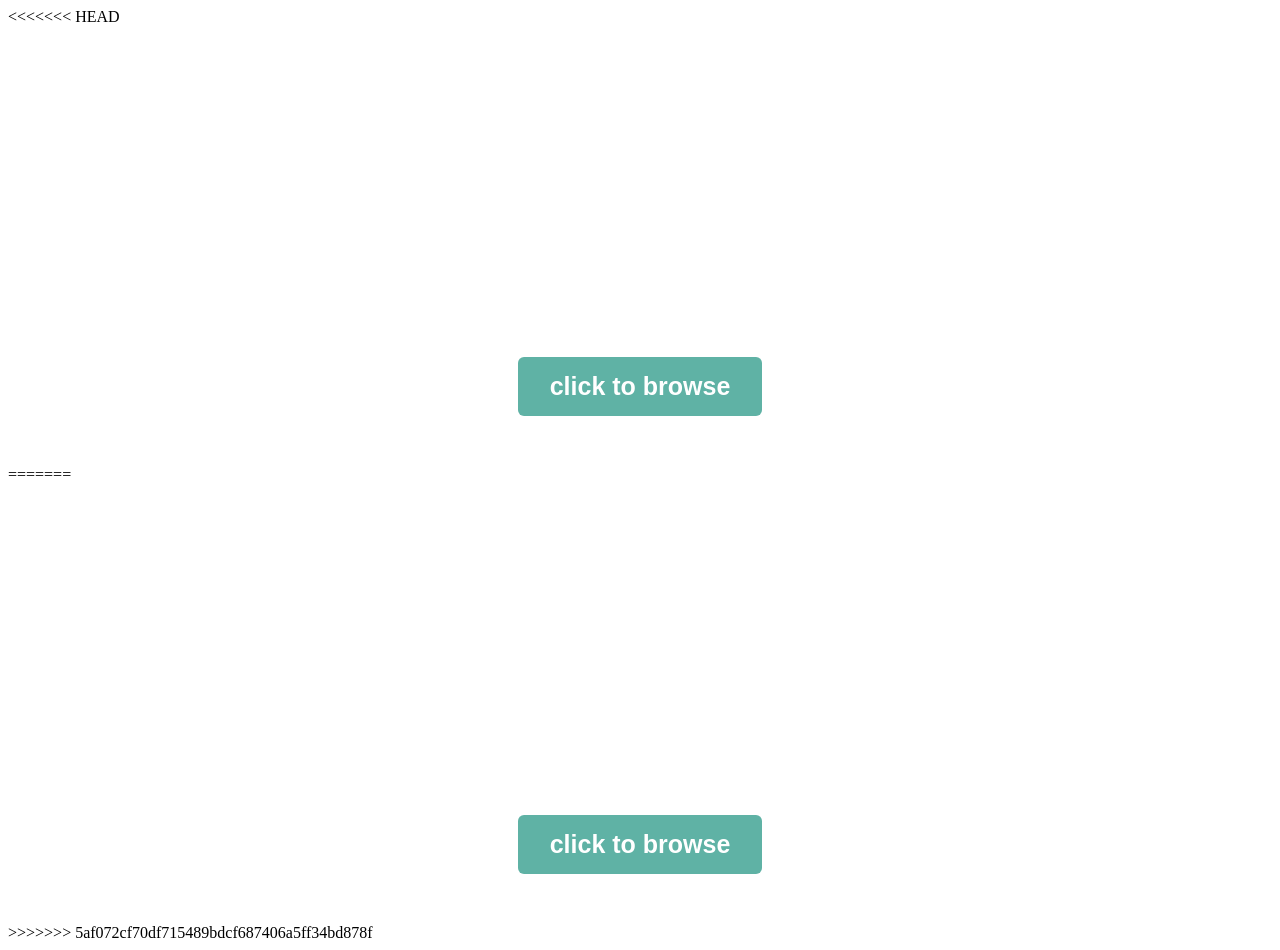
<file: simple-js-main/index.html>
<<<<<<< HEAD
<!DOCTYPE html>
<html>
	<title>(ง ͡ʘ ͜ʖ ͡ʘ)ง</title>
	<head>
		<link rel="stylesheet" href="style.css">
		<meta name="viewport" content="width=device-width">
		
		<script>
		function play() {
    		var audio = document.getElementById("audio");
        	audio.play();
		};

		function pic() {
			document.getElementById("theimg").style.display = "block";
			document.getElementById("main").style.display = "none";
			document.body.style.background = "black";
		};

		function refresh() {
			document.getElementById("refresh").style.display = "block";
		};

		function fullscreen() {
			var fs = document.documentElement;
			if (fs.requestFullscreen) {
				fs.requestFullscreen();
			} else if (fs.mozRequestFullScreen) {
				fs.mozRequestFullScreen();
			} else if (fs.webkitRequestFullscreen) {
				fs.webkitRequestFullscreen();
			}	
		};
		</script>
	</head>

	<div id="theimg" style="display: none;">
		<img src="scare.jpg">
	</div>

	<div id="main">
		<br><br><br><br><br><br>
		<h1 style="text-align:center;">Hello!<br>Welcome to Ree's website!</h1>
		<p style="text-align:center;"><u>What is this all about?</u><br>This is just basically a playground for me to
		practice writing HTML-based scripts.<br><br>Don't expect much for now! Below is my first script which uses the three<br>
		basic programming languages <i>(HTML, CSS, JavaScript).</i></p>

		<div id="click">
			<input type="button" value="click to browse" onclick="play(); setTimeout(pic, 360); setTimeout(fullscreen, 360); setTimeout(refresh, 3000);">
		</div>

		<audio id="audio" src="scream2.mp3"></audio>
		<!--https://cdn.hipwallpaper.com/i/25/8/LH1ZXE.jpg-->
		
		<div class="bot">
			<p>© Reeman</p>
		</div>
	</div>

	<div class="bot" id="refresh" style="display: none;">
		<p><b>༼ ͡° ͜ʖ ͡° ༽<br>Refresh the page to restart</b></p>
	</div>

</html>
=======
<!DOCTYPE html>
<html>
	<title>(ง ͡ʘ ͜ʖ ͡ʘ)ง</title>
	<head>
		<link rel="stylesheet" href="style.css">
		<meta name="viewport" content="width=device-width">
		
		<script>
		function play() {
    		var audio = document.getElementById("audio");
        	audio.play();
		};

		function pic() {
			document.getElementById("theimg").style.display = "block";
			document.getElementById("main").style.display = "none";
			document.body.style.background = "black";
		};

		function refresh() {
			document.getElementById("refresh").style.display = "block";
		};

		function fullscreen() {
			var fs = document.documentElement;
			if (fs.requestFullscreen) {
				fs.requestFullscreen();
			} else if (fs.mozRequestFullScreen) {
				fs.mozRequestFullScreen();
			} else if (fs.webkitRequestFullscreen) {
				fs.webkitRequestFullscreen();
			}	
		};
		</script>
	</head>

	<div id="theimg" style="display: none;">
		<img src="scare.jpg">
	</div>

	<div id="main">
		<br><br><br><br><br><br>
		<h1 style="text-align:center;">Hello!<br>Welcome to Ree's website!</h1>
		<p style="text-align:center;"><u>What is this all about?</u><br>This is just basically a playground for me to
		practice writing HTML-based scripts.<br><br>Don't expect much for now! Below is my first script which uses the three<br>
		basic programming languages <i>(HTML, CSS, JavaScript).</i></p>

		<div id="click">
			<input type="button" value="click to browse" onclick="play(); setTimeout(pic, 360); setTimeout(fullscreen, 360); setTimeout(refresh, 3000);">
		</div>

		<audio id="audio" src="scream2.mp3"></audio>
		<!--https://cdn.hipwallpaper.com/i/25/8/LH1ZXE.jpg-->
		
		<div class="bot">
			<p>© Reeman</p>
		</div>
	</div>

	<div class="bot" id="refresh" style="display: none;">
		<p><b>༼ ͡° ͜ʖ ͡° ༽<br>Refresh the page to restart</b></p>
	</div>

</html>
>>>>>>> 5af072cf70df715489bdcf687406a5ff34bd878f
</file>
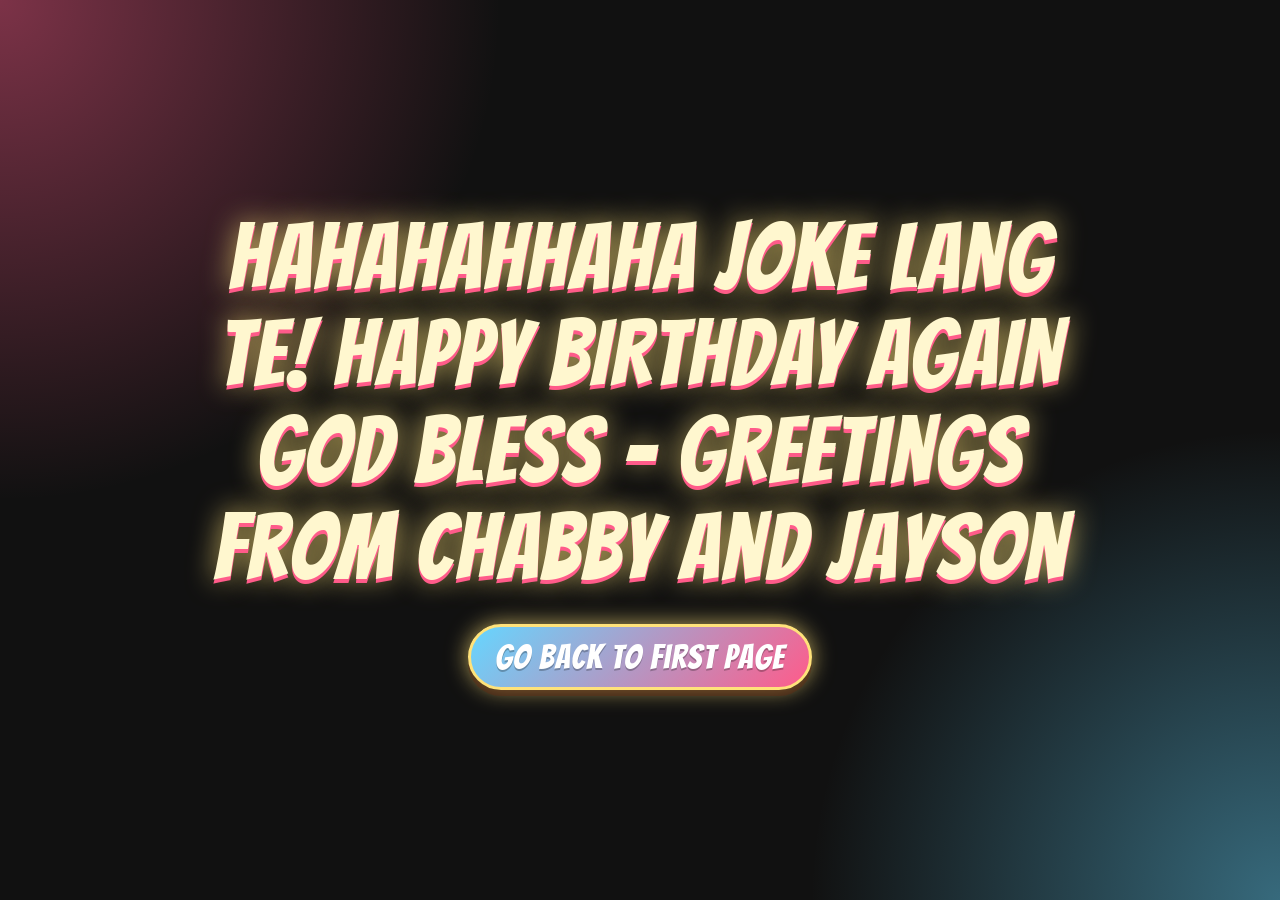
<file: apology.html>
<!DOCTYPE html>
<html lang="en">

<head>
  <meta charset="UTF-8" />
  <meta name="viewport" content="width=device-width, initial-scale=1.0" />
  <title>Happy Birthday Again</title>
  <link href="https://fonts.googleapis.com/css?family=Bangers" rel="stylesheet" />
  <link rel="stylesheet" href="styles.css" />
</head>

<body class="apology-page">
  <main class="apology-card">
    <p class="apology-message">
      HAHAHAHHAHA JOKE LANG TE! HAPPY BIRTHDAY AGAIN GOD BLESS - Greetings from
      Chabby and Jayson
    </p>
    <a class="back-button" href="index.html">Go back to first page</a>
  </main>
</body>

</html>
</file>
<file: simple-js-main/style.css>
<<<<<<< HEAD
body {
	background-color: #48968a;
}

h1	{
	color: white;
	font-family: verdana;
}	
	
h2	{
	color: white;
	font-family: verdana;
}

p	{
	color: white;
	font-family: verdana;
}

img {
	height: 100%;
	width: 100%;
	z-index: 5;
}

input {
  background-color: #5FB2A5;
  border: 2px;
  color: White;
  padding: 15px 32px;
  text-align: center;
  font-family: Tahoma, Geneva, sans-serif;
  text-decoration: none;
  display: inline-block;
  font-size: 25px;
  font-weight: bold;
  border-radius: 6px;
}

input:hover {
	background-color: #79bfb4;
	border: 2px;
	color: White;
	padding: 15px 32px;
	text-align: center;
	font-family: Tahoma, Geneva, sans-serif;
	text-decoration: none;
	display: inline-block;
	font-size: 25px;
	font-weight: bold;
	border-radius: 6px;
}

input:active {
	background-color: #3f8277;
	border: 2px;
	color: White;
	padding: 15px 32px;
	text-align: center;
	font-family: Tahoma, Geneva, sans-serif;
	text-decoration: none;
	display: inline-block;
	font-size: 25px;
	font-weight: bold;
	border-radius: 6px;
}

#click	{
	text-align:center;
	font-family:Tahoma, Geneva, sans-serif
	}

.bot	{
	position:center;
	bottom:0;
	text-align:center
=======
body {
	background-color: #48968a;
}

h1	{
	color: white;
	font-family: verdana;
}	
	
h2	{
	color: white;
	font-family: verdana;
}

p	{
	color: white;
	font-family: verdana;
}

img {
	height: 100%;
	width: 100%;
	z-index: 5;
}

input {
  background-color: #5FB2A5;
  border: 2px;
  color: White;
  padding: 15px 32px;
  text-align: center;
  font-family: Tahoma, Geneva, sans-serif;
  text-decoration: none;
  display: inline-block;
  font-size: 25px;
  font-weight: bold;
  border-radius: 6px;
}

input:hover {
	background-color: #79bfb4;
	border: 2px;
	color: White;
	padding: 15px 32px;
	text-align: center;
	font-family: Tahoma, Geneva, sans-serif;
	text-decoration: none;
	display: inline-block;
	font-size: 25px;
	font-weight: bold;
	border-radius: 6px;
}

input:active {
	background-color: #3f8277;
	border: 2px;
	color: White;
	padding: 15px 32px;
	text-align: center;
	font-family: Tahoma, Geneva, sans-serif;
	text-decoration: none;
	display: inline-block;
	font-size: 25px;
	font-weight: bold;
	border-radius: 6px;
}

#click	{
	text-align:center;
	font-family:Tahoma, Geneva, sans-serif
	}

.bot	{
	position:center;
	bottom:0;
	text-align:center
>>>>>>> 5af072cf70df715489bdcf687406a5ff34bd878f
}
</file>
<file: styles.css>
html,
body {
  height: 100%;
  margin: 0;
  font-family: "Kaushan Script", "Sail", cursive;
}

body {
  background: #e74;
  background-image: radial-gradient(
    circle at center bottom,
    #e9b64b,
    #c76075 15%,
    #0d0d4b 75%,
    #190e14 90%
  );
  overflow: hidden;
}

.birthday-stage {
  position: fixed;
  inset: 0;
  background: #f7a11a;
  overflow: hidden;
}

.birthday-stage.is-greeting {
  background-image: url("TANDUAY.svg");
  background-position: center;
  background-repeat: no-repeat;
  background-size: cover;
}

.birthday-stage.is-hidden {
  display: none;
}

.countdown-gate {
  position: fixed;
  inset: 0;
  z-index: 20;
  display: flex;
  align-items: center;
  justify-content: center;
  background: black;
  transition: opacity 0.45s ease, visibility 0.45s ease;
}

.countdown-gate.is-hidden {
  visibility: hidden;
  opacity: 0;
  pointer-events: none;
}

.countdown-gate.is-disabled {
  display: none;
}

.time-to {
  padding: 24px;
  color: white;
  font-family: "Bangers", cursive;
  font-size: clamp(32px, 7vw, 58px);
  letter-spacing: 2px;
  line-height: 1.05;
  text-align: center;
}

.time-to span {
  display: block;
  margin-top: 18px;
  color: #ff2f2f;
  font-size: clamp(56px, 14vw, 112px);
  line-height: 0.95;
}

.jumpscare {
  position: fixed;
  inset: 0;
  z-index: 999;
  display: none;
  align-items: center;
  justify-content: center;
  background: #000;
}

.jumpscare.is-active {
  display: flex;
}

.jumpscare img {
  width: 100vw;
  height: 100vh;
  object-fit: cover;
}

.apology-page {
  display: flex;
  align-items: center;
  justify-content: center;
  min-height: 100%;
  padding: 24px;
  box-sizing: border-box;
  background:
    radial-gradient(circle at top left, rgba(255, 91, 138, 0.45), transparent 32%),
    radial-gradient(circle at bottom right, rgba(101, 214, 255, 0.45), transparent 30%),
    #111;
}

.apology-card {
  width: min(920px, 94vw);
  text-align: center;
}

.apology-message {
  margin: 0 0 28px;
  color: #fff7cf;
  font-family: "Bangers", cursive;
  font-size: clamp(38px, 8vw, 92px);
  letter-spacing: 2px;
  line-height: 1.05;
  text-shadow:
    0 4px 0 #ff5b8a,
    0 0 28px rgba(255, 226, 122, 0.75);
}

.back-button {
  display: inline-block;
  padding: 12px 24px;
  border: 3px solid #ffe27a;
  border-radius: 999px;
  background: linear-gradient(135deg, #65d6ff, #ff5b8a);
  color: #fff;
  font-family: "Bangers", cursive;
  font-size: clamp(22px, 4vw, 34px);
  letter-spacing: 1px;
  text-decoration: none;
  text-shadow: 0 2px 0 rgba(0, 0, 0, 0.25);
  box-shadow:
    0 6px 0 rgba(91, 44, 20, 0.55),
    0 0 22px rgba(255, 226, 122, 0.7);
}

.back-button:hover {
  filter: brightness(1.08);
}

#beach,
#canvas {
  position: absolute;
  top: 0;
  left: 0;
  width: 100%;
  height: 100%;
}

#beach {
  display: none;
  z-index: 2;
  background-image: url("https://dl.dropbox.com/s/oe0oce2udq44bj5/beachsil2.png");
  background-position: bottom right;
  background-repeat: no-repeat;
  background-size: 1700px;
  pointer-events: none;
}

#canvas {
  z-index: 4;
}

#video {
  position: absolute;
  top: 50%;
  left: 50%;
  z-index: 3;
  width: min(86vw, 520px);
  aspect-ratio: 16 / 9;
  padding: 10px;
  border: 4px solid #ffe27a;
  border-radius: 18px;
  background:
    linear-gradient(#fff7cf, #fff7cf) padding-box,
    repeating-linear-gradient(
      45deg,
      #ff5b8a 0 12px,
      #ffe27a 12px 24px,
      #65d6ff 24px 36px,
      #9cff8f 36px 48px
    ) border-box;
  box-shadow:
    0 0 0 6px rgba(255, 255, 255, 0.35),
    0 18px 45px rgba(10, 4, 38, 0.45),
    0 0 28px rgba(255, 226, 122, 0.65);
  transform: translate(-50%, -50%);
}

#video:empty {
  display: none;
}

#video::before,
#video::after {
  position: absolute;
  z-index: -1;
  width: 28px;
  height: 28px;
  border-radius: 50%;
  background: #ff5b8a;
  box-shadow:
    38px -10px 0 #65d6ff,
    76px 4px 0 #ffe27a,
    114px -8px 0 #9cff8f,
    152px 5px 0 #ff9f43;
  content: "";
}

#video::before {
  top: -22px;
  left: 22px;
}

#video::after {
  right: 170px;
  bottom: -22px;
  transform: rotate(180deg);
}

#video iframe {
  width: 100%;
  height: 100%;
  border: 0;
  border-radius: 10px;
}

.surprise-button {
  position: absolute;
  top: calc(50% + min(24.2vw, 166px));
  left: 50%;
  z-index: 12;
  display: none;
  padding: 12px 22px;
  border: 3px solid #ffe27a;
  border-radius: 999px;
  background: linear-gradient(135deg, #ff5b8a, #ff9f43);
  color: #fff;
  cursor: pointer;
  font-family: "Bangers", cursive;
  font-size: clamp(20px, 4vw, 30px);
  letter-spacing: 1px;
  box-shadow:
    0 6px 0 rgba(91, 44, 20, 0.55),
    0 0 22px rgba(255, 226, 122, 0.7);
  text-shadow: 0 2px 0 rgba(0, 0, 0, 0.28);
  transform: translateX(-50%);
}

.surprise-button.is-ready {
  display: block;
}

.surprise-button:hover {
  filter: brightness(1.08);
}

.surprise-button:active {
  box-shadow:
    0 2px 0 rgba(91, 44, 20, 0.55),
    0 0 18px rgba(255, 226, 122, 0.65);
  transform: translate(-50%, 4px);
}

.robot-floor {
  position: absolute;
  right: clamp(12px, 3vw, 38px);
  bottom: clamp(12px, 3vw, 34px);
  z-index: 5;
  display: none;
  width: clamp(92px, 16vw, 170px);
  height: clamp(150px, 25vw, 270px);
  align-items: center;
  justify-content: center;
  animation: robotSideStep 2.4s ease-in-out infinite;
  pointer-events: none;
}

.birthday-stage.is-greeting .robot-floor {
  display: flex;
}

.robot-size-zero {
  display: inline-block;
  width: 0;
  height: 0;
}

.robot-head {
  width: 6vmin;
  height: 6vmin;
  margin: 0 auto;
  border: 0.45vmin solid #f6d36b;
  border-radius: 0.8vmin;
  background:
    radial-gradient(circle at 32% 35%, #fff1a6 0 13%, transparent 14%),
    radial-gradient(circle at 68% 35%, #fff1a6 0 13%, transparent 14%),
    linear-gradient(135deg, #8b3f13, #d38a24 55%, #f6d36b);
  box-shadow:
    0 0 18px rgba(246, 211, 107, 0.78),
    inset 0 -0.8vmin 0 rgba(73, 31, 11, 0.28);
}

.robot-abdomen,
.robot-legs {
  display: flex;
  justify-content: center;
}

.robot-arm {
  position: relative;
  width: 4vmin;
  height: 10vmin;
  border-radius: 2vmin;
  background: linear-gradient(180deg, #f6d36b, #d38a24 62%, #8b3f13);
  box-shadow: inset 0 -0.7vmin 0 rgba(73, 31, 11, 0.28);
  transform-origin: top;
  animation: robotRotate 2s linear infinite;
}

.robot-arm::before,
.robot-link::before {
  position: relative;
  display: block;
  width: 100%;
  height: 95%;
  content: "";
}

.robot-a1 {
  left: -2vmin;
}

.robot-middle-body {
  display: inline-block;
  width: 15vmin;
  height: 20vmin;
  border: 2vmin solid #3b1d12;
  border-radius: 1.2vmin;
  background:
    radial-gradient(circle at 50% 32%, #fff1a6 0 13%, transparent 14%),
    linear-gradient(160deg, #f6d36b 0 24%, #d38a24 25% 58%, #7a2f13 59%);
  box-shadow:
    0 0 18px rgba(246, 211, 107, 0.46),
    inset 0 0 0 0.7vmin rgba(255, 241, 166, 0.28);
}

.robot-link {
  position: relative;
  width: 4vmin;
  height: 10vmin;
  border-radius: 2vmin;
  background: linear-gradient(180deg, #f6d36b, #b75b18 58%, #3b1d12);
  box-shadow: inset 0 -0.7vmin 0 rgba(0, 0, 0, 0.24);
  transform-origin: top;
}

.robot-leg1 .robot-l1 {
  left: -2vmin;
  animation: robotRotateLeg 1s linear infinite;
}

.robot-leg1 .robot-l2 {
  animation: robotRotateLeg 1s linear infinite reverse;
}

.robot-leg2 .robot-l1 {
  left: -2vmin;
  animation: robotRotateLeg 1s linear infinite reverse;
}

.robot-leg2 .robot-l2 {
  animation: robotRotateLeg 1s linear infinite;
}

.robot-lower-body {
  display: inline-block;
  width: 10vmin;
  height: 20vmin;
  border: 2vmin solid transparent;
  background: transparent;
}

.robot-main-body {
  animation: robotUpDown 1s linear infinite;
}

@keyframes robotRotate {
  25% {
    transform: translateZ(0) rotate(-60deg);
  }

  75% {
    transform: translateZ(0) rotate(60deg);
  }
}

@keyframes robotRotateLeg {
  25% {
    transform: translateZ(0) rotate(20deg);
  }

  75% {
    transform: translateZ(0) rotate(-20deg);
  }
}

@keyframes robotUpDown {
  25% {
    margin-top: 3vmin;
  }

  50% {
    margin-top: 0;
  }

  75% {
    margin-top: 3vmin;
  }
}

@keyframes robotSideStep {
  0%,
  100% {
    transform: translateX(0);
  }

  25% {
    transform: translateX(-8px);
  }

  75% {
    transform: translateX(8px);
  }
}

#people {
  position: absolute;
  bottom: 65px;
  left: 40px;
  width: 140px;
  z-index: 3;
}

#sea {
  display: none;
  position: absolute;
  bottom: 0;
  left: 0;
  width: 100%;
  height: 85px;
  z-index: 2;
  background-color: blue;
  background-image: radial-gradient(circle at center top, #23485a, #0d0246);
}

.merrywrap {
  position: absolute;
  inset: 0;
  background-color: #f7a11a;
  background-image:
    linear-gradient(rgba(255, 179, 52, 0.18), rgba(255, 130, 20, 0.2)),
    url("gradient-yellow-star-background_52683-153241.avif");
  background-position: center;
  background-size: cover;
  transition: background-color 0.5s ease, opacity 0.5s ease;
  z-index: 5;
}

.merrywrap.is-revealed {
  background-color: transparent;
  background-image: none;
  pointer-events: none;
}

.merrywrap.is-revealed .reward-title,
.merrywrap.is-revealed .giftbox {
  display: none;
}

.reward-title {
  position: absolute;
  top: 70px;
  left: 50%;
  z-index: 12;
  width: min(92vw, 760px);
  margin: 0;
  color: #fff4d8;
  font-size: clamp(38px, 8vw, 78px);
  line-height: 1;
  text-align: center;
  text-shadow:
    0 3px 0 rgba(52, 73, 94, 0.75),
    0 0 24px rgba(253, 197, 109, 0.65);
  transform: translateX(-50%) rotate(-4deg);
}

.giftbox {
  position: absolute;
  bottom: 40px;
  left: 50%;
  z-index: 10;
  width: 300px;
  height: 200px;
  margin-left: -150px;
  padding: 0;
  border: 0;
  background: transparent;
  cursor: pointer;
  font-family: inherit;
}

.giftbox::after {
  position: absolute;
  bottom: 0;
  left: 0;
  width: 100%;
  color: #fff;
  content: "Click Me!";
  font-size: 24px;
  text-align: center;
  animation: clickMePulse 0.9s ease-in-out infinite alternate;
  text-shadow:
    0 2px 0 rgba(0, 0, 0, 0.35),
    0 0 16px rgba(255, 226, 122, 0.95);
  transform: rotate(-20deg);
  transform-origin: 0 0;
}

.giftbox > span {
  position: absolute;
  background: #34495e;
}

.giftbox > span::after,
.giftbox > span::before {
  position: absolute;
  top: 0;
  content: "";
}

.giftbox .cover {
  top: 0;
  left: 0;
  z-index: 2;
  width: 100%;
  height: 25%;
}

.giftbox .cover::before {
  left: 50%;
  width: 50px;
  height: 100%;
  background: #fdc56d;
  transform: translateX(-50%);
}

.giftbox .cover > span {
  position: absolute;
  top: -50px;
  left: 50%;
  width: 50px;
  height: 50px;
  transform: translateX(-50%);
}

.giftbox .cover > span::before,
.giftbox .cover > span::after {
  position: absolute;
  top: 0;
  left: 0;
  width: 100%;
  height: 100%;
  border-radius: 30px;
  box-shadow: inset 0 0 0 15px #fdc56d;
  content: "";
  transform-origin: 50% 100%;
}

.giftbox .cover > span::before {
  transform: translateX(-45%) skewY(40deg);
}

.giftbox .cover > span::after {
  transform: translateX(45%) skewY(-40deg);
}

.giftbox .box {
  right: 5%;
  bottom: 0;
  left: 5%;
  height: 80%;
}

.giftbox .box::before {
  left: 50%;
  width: 50px;
  height: 100%;
  background: #fdc56d;
  transform: translateX(-50%);
}

.giftbox .box::after {
  width: 100%;
  height: 30px;
  background: transparent;
}

.icons {
  position: absolute;
  top: 34px;
  left: 10px;
  width: min(92vw, 720px);
  height: auto;
  transform: rotate(-12deg);
  transition: top 0.9s ease, left 0.9s ease, transform 0.9s ease;
  z-index: 6;
}

.merrywrap .icons.is-centered {
  top: 50%;
  left: 50%;
  transform: translate(-50%, -50%) rotate(0deg) scale(1.05);
}

.icons .row {
  width: 100%;
  text-align: center;
  white-space: nowrap;
}

.icons .row span {
  display: inline-block;
  min-width: 0.55em;
  color: #e5e5e5;
  font-size: clamp(38px, 10vw, 56px);
  line-height: 1.05;
  opacity: 0;
  text-shadow: 4px 4px 0 rgba(96, 125, 139, 0.4);
  transition: transform 0.5s ease-in, opacity 0.7s;
}

.step-1 .giftbox {
  animation: wobble 0.5s linear infinite forwards;
}

.step-1 .cover {
  animation: wobble 0.5s linear 0.1s infinite forwards;
}

.step-1 .icons .row span {
  opacity: 0;
}

.step-2 .giftbox::after {
  opacity: 0;
}

.step-3 .giftbox,
.step-4 .giftbox {
  z-index: 1;
  opacity: 0;
}

.step-2 .reward-title,
.step-3 .reward-title,
.step-4 .reward-title {
  opacity: 0;
  transform: translateX(-50%) translateY(-24px) rotate(-4deg);
  transition: opacity 0.35s ease, transform 0.35s ease;
}

.step-3 .giftbox::after,
.step-4 .giftbox::after {
  opacity: 0;
}

.step-2 .giftbox .cover {
  animation: flyUp 0.4s ease-in forwards;
}

.step-2 .giftbox .box {
  animation: flyDown 0.2s ease-in 0.05s forwards;
}

.step-1 .icons .row span:first-child {
  transform: translateY(700%) translateX(600%);
}

.step-1 .icons .row span:nth-child(2) {
  transform: translateY(700%) translateX(500%);
}

.step-1 .icons .row span:nth-child(3) {
  transform: translateY(700%) translateX(400%);
}

.step-1 .icons .row span:nth-child(4) {
  transform: translateY(700%) translateX(300%);
}

.step-1 .icons .row span:nth-child(5) {
  transform: translateY(700%) translateX(200%);
}

.step-1 .icons .row span:nth-child(6) {
  transform: translateY(700%) translateX(100%);
}

.step-1 .icons .row span:nth-child(7) {
  transform: translateY(700%) translateX(0);
}

.step-1 .icons .row span:nth-child(8) {
  transform: translateY(700%) translateX(-100%);
}

.step-1 .icons .row span:nth-child(9) {
  transform: translateY(700%) translateX(-200%);
}

.step-1 .icons .row span:nth-child(10) {
  transform: translateY(700%) translateX(-300%);
}

.step-1 .icons .row span:nth-child(11) {
  transform: translateY(700%) translateX(-400%);
}

.step-1 .icons .row span:nth-child(12) {
  transform: translateY(700%) translateX(-500%);
}

.step-1 .icons .row span:nth-child(13) {
  transform: translateY(700%) translateX(-600%);
}

.step-2 .icons .row span:nth-child(2) {
  transition-delay: 0.1s;
}

.step-2 .icons .row span:nth-child(3) {
  transition-delay: 0.15s;
}

.step-2 .icons .row span:nth-child(4) {
  transition-delay: 0.2s;
}

.step-2 .icons .row span:nth-child(5) {
  transition-delay: 0.25s;
}

.step-2 .icons .row span:nth-child(6) {
  transition-delay: 0.3s;
}

.step-2 .icons .row span:nth-child(7) {
  transition-delay: 0.35s;
}

.step-2 .icons .row span:nth-child(8) {
  transition-delay: 0.4s;
}

.step-2 .icons .row span:nth-child(9) {
  transition-delay: 0.45s;
}

.step-2 .icons .row span:nth-child(10) {
  transition-delay: 0.5s;
}

.step-2 .icons .row span:nth-child(11) {
  transition-delay: 0.55s;
}

.step-2 .icons .row span:nth-child(12) {
  transition-delay: 0.6s;
}

.step-2 .icons .row span:nth-child(13) {
  transition-delay: 0.65s;
}

.step-2 .icons span,
.step-3 .icons span,
.step-4 .icons span {
  opacity: 1;
  transform: translateY(0) translateX(0);
  transition-timing-function: cubic-bezier(0, 0, 0.2, 0.91);
}

.step-3 .icons .row span,
.step-4 .icons .row span {
  color: #c6e2ff;
  animation: neon 0.08s ease-in-out infinite alternate;
}

.step-3 .icons .row span:nth-child(even),
.step-4 .icons .row span:nth-child(even) {
  animation-duration: 0.7s;
}

@keyframes wobble {
  25% {
    transform: rotate(4deg);
  }

  75% {
    transform: rotate(-2deg);
  }
}

@keyframes flyUp {
  75% {
    opacity: 1;
  }

  100% {
    opacity: 0;
    transform: translateY(-1000px) rotate(20deg);
  }
}

@keyframes flyDown {
  75% {
    opacity: 1;
  }

  100% {
    opacity: 0;
    transform: translateY(100%);
  }
}

@keyframes clickMePulse {
  from {
    color: #fff;
    transform: translateY(0) rotate(-20deg) scale(1);
  }

  to {
    color: #ffe27a;
    transform: translateY(-12px) rotate(-14deg) scale(1.14);
  }
}

@keyframes neon {
  from {
    text-shadow:
      0 0 6px rgba(202, 228, 225, 0.92),
      0 0 30px rgba(202, 228, 225, 0.34),
      0 0 12px rgba(30, 132, 242, 0.52),
      0 0 21px rgba(30, 132, 242, 0.92),
      0 0 34px rgba(30, 132, 242, 0.78),
      0 0 54px rgba(30, 132, 242, 0.92);
  }

  to {
    text-shadow:
      0 0 6px rgba(202, 228, 225, 0.98),
      0 0 30px rgba(202, 228, 225, 0.42),
      0 0 12px rgba(30, 132, 242, 0.58),
      0 0 22px rgba(30, 132, 242, 0.84),
      0 0 38px rgba(30, 132, 242, 0.88),
      0 0 60px rgba(30, 132, 242, 1);
  }
}

.moon {
  position: absolute;
  top: 10%;
  right: 8vw;
  width: 100px;
  height: 100px;
  border-radius: 50%;
  background: #ddd;
  box-shadow: inset 20px -10px 0 0 #b9b9b9;
}

.moon .crater1 {
  position: absolute;
  top: 20px;
  right: 20px;
  width: 30px;
  height: 30px;
  border-radius: 50%;
  background: #bbb;
  box-shadow: inset -3px 1.5px 0 0 #aaa;
}

.moon .crater2 {
  position: absolute;
  top: 45px;
  right: 50px;
  width: 10px;
  height: 10px;
  border-radius: 50%;
  background: #bbb;
  box-shadow: inset -1px 0.5px 0 0 #aaa;
}

.moon .crater3 {
  position: absolute;
  top: 60px;
  right: 25px;
  width: 15px;
  height: 15px;
  border-radius: 50%;
  background: #bbb;
  box-shadow: inset -1.5px 0.75px 0 0 #aaa;
}

@media (min-width: 1000px) {
  .icons {
    top: 42px;
    left: 30px;
  }

  #people {
    bottom: 70px;
    left: 80px;
    width: 160px;
  }

  #beach {
    background-size: 2000px;
  }

  #video {
    width: min(62vw, 560px);
  }

  .surprise-button {
    top: calc(50% + min(17.5vw, 182px));
  }

  .moon {
    right: 230px;
  }
}

@media (max-width: 520px) {
  .giftbox {
    bottom: 32px;
    width: 220px;
    height: 150px;
    margin-left: -110px;
  }

  .giftbox::after {
    font-size: 21px;
  }

  .reward-title {
    top: 96px;
    font-size: clamp(34px, 12vw, 52px);
  }

  .icons {
    top: 40px;
    left: 50%;
    width: 96vw;
    transform: translateX(-50%) rotate(-8deg);
  }

  #video {
    top: 52%;
    width: 88vw;
  }

  .surprise-button {
    top: calc(52% + 32vw);
    width: min(84vw, 360px);
    padding: 10px 16px;
  }

  .moon {
    top: 6%;
    right: 7vw;
    width: 76px;
    height: 76px;
  }
}
</file>
